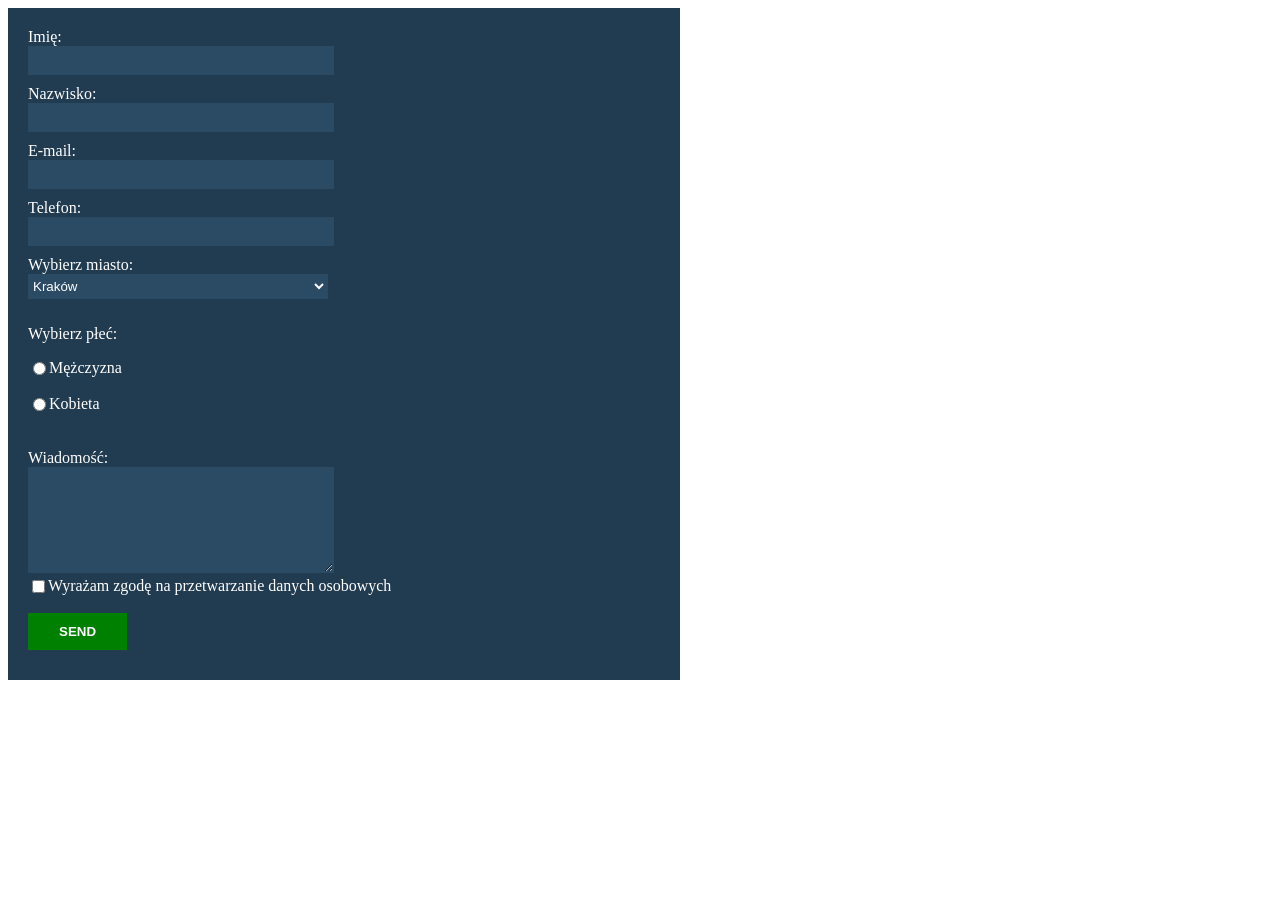
<file: 1-formularz-html5/index.html>
<!DOCTYPE html>
<html lang="en">

<head>
    <meta charset="UTF-8">
    <title>Warsztat - Formularz HTML5</title>
    <link rel="stylesheet" href="css/style.css">
</head>

<body>
   
    <!-- Zadanie domowe zrob z wykorzystaniem serwisu https://formspree.io -->
    
    <form action="https://formspree.io/kokosrap@op.pl" method="POST">
        <label for="name">Imię:</label>
        <input type="text" name="name" id="name">

        <br>
        <label for="lastname">Nazwisko:</label>
        <input type="text" name="lastname" id="lastname">

        <br>
        <label for="mail">E-mail:</label>
        <input type="email" name="_replyto" id="mail">

        <br>
        <label for="phone">Telefon:</label>
        <input type="tel" name="phone" id="phone">

        <br>
        <label for="city">Wybierz miasto:</label>
        <select name="city" id="city">
            <option value="krakow">Kraków</option>
            <option value="warszawa">Warszawa</option>
            <option value="gdansk">Gdańsk</option>
        </select>

        <br>
      	<p>Wybierz płeć:</p>
        <input type="radio" name="gender" value="male" id="male"><label for="male">Mężczyzna</label>
        <br>
        <input type="radio" name="gender" value="female" id="female"><label for="female">Kobieta</label>
        <br>

        <br>
        <label for="message">Wiadomość: </label>
        <textarea name="message" id="message"></textarea>
        <br>
        <input type="checkbox" id="agreement" name="agreement">
        <label for="agreement">Wyrażam zgodę na przetwarzanie danych osobowych</label>
        <br>
        <input type="submit" value="Send">
    </form>
</body>

</html>
</file>
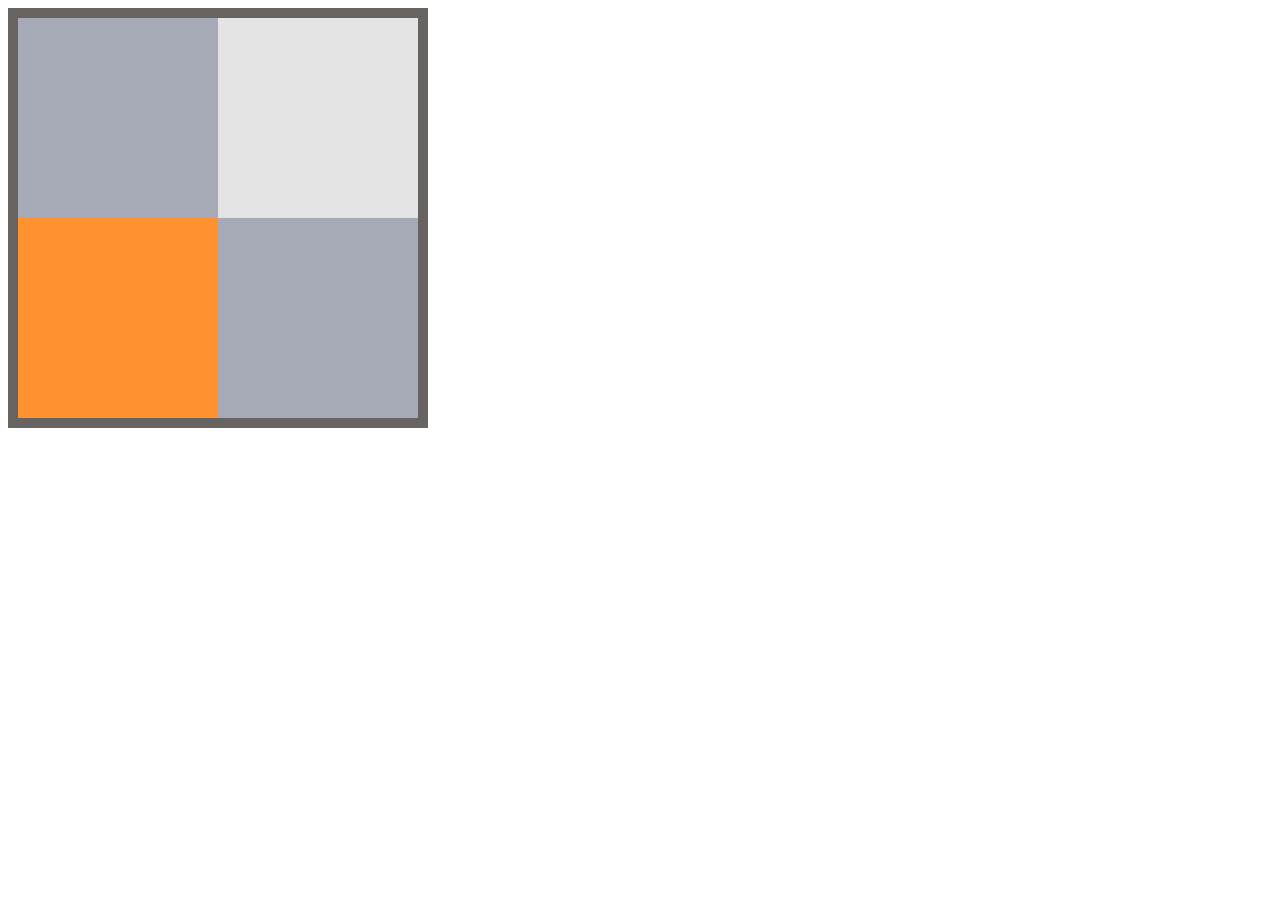
<file: 2-pozycjonowanie/index.html>
<!DOCTYPE html>
<html lang="en">
<head>
    <meta charset="UTF-8">
    <title>Document</title>
    <link rel="stylesheet" href="css/style.css">
</head>
<body>
    <div id="szary">
        <div id="jasny"></div>  
        <div id="orange"></div> 
    </div>
</body>
</html>
</file>
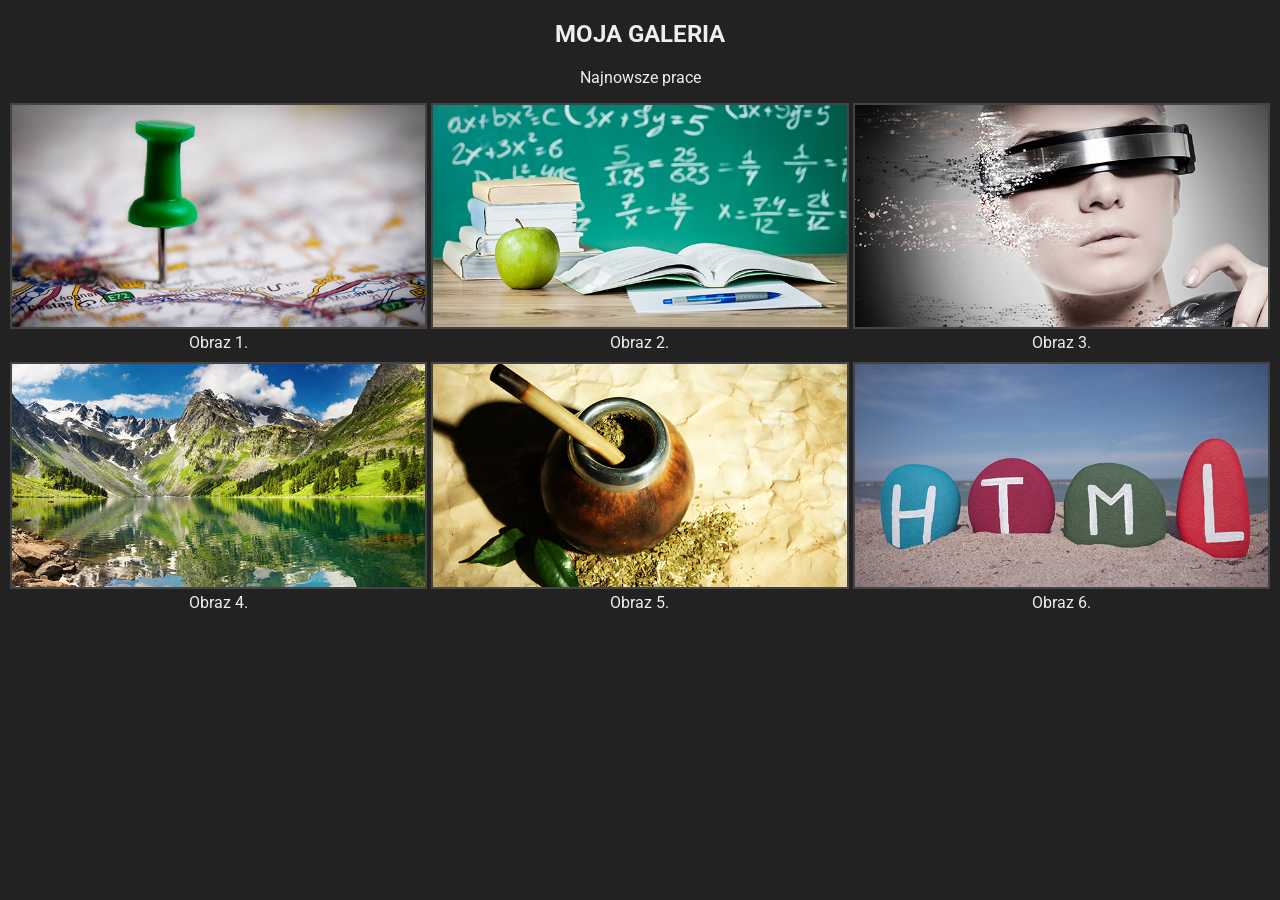
<file: 3-responsywnosc/index.html>
<!DOCTYPE html>
<html lang="en">
<head>
	<meta charset="UTF-8">
	<title>Responsive galery</title>
	
	<link href="https://fonts.googleapis.com/css?family=Roboto:100,300,400,500,700" rel="stylesheet">

	<link rel="stylesheet" href="css/style.css">
	<link rel="stylesheet" href="css/responsive.css">
</head>
<body>
	<section id="gallery">
		<header>
			<h2>Moja galeria</h2>
			<p>Najnowsze prace</p>
		</header>
		<figure>
			<img src="img/image1.jpg" alt="image 1">
			<figcaption>Obraz 1.</figcaption>
		</figure>
		<figure>
			<img src="img/image2.jpg" alt="image 2">
			<figcaption>Obraz 2.</figcaption>
		</figure>
		<figure>
			<img src="img/image3.jpg" alt="image 3">
			<figcaption>Obraz 3.</figcaption>
		</figure>
		<figure>
			<img src="img/image4.jpg" alt="image 4">
			<figcaption>Obraz 4.</figcaption>
		</figure>
		<figure>
			<img src="img/image5.jpg" alt="image 5">
			<figcaption>Obraz 5.</figcaption>
		</figure>
		<figure>
			<img src="img/image6.jpg" alt="image 6">
			<figcaption>Obraz 6.</figcaption>
		</figure>
	</section>
</body>
</html>
</file>
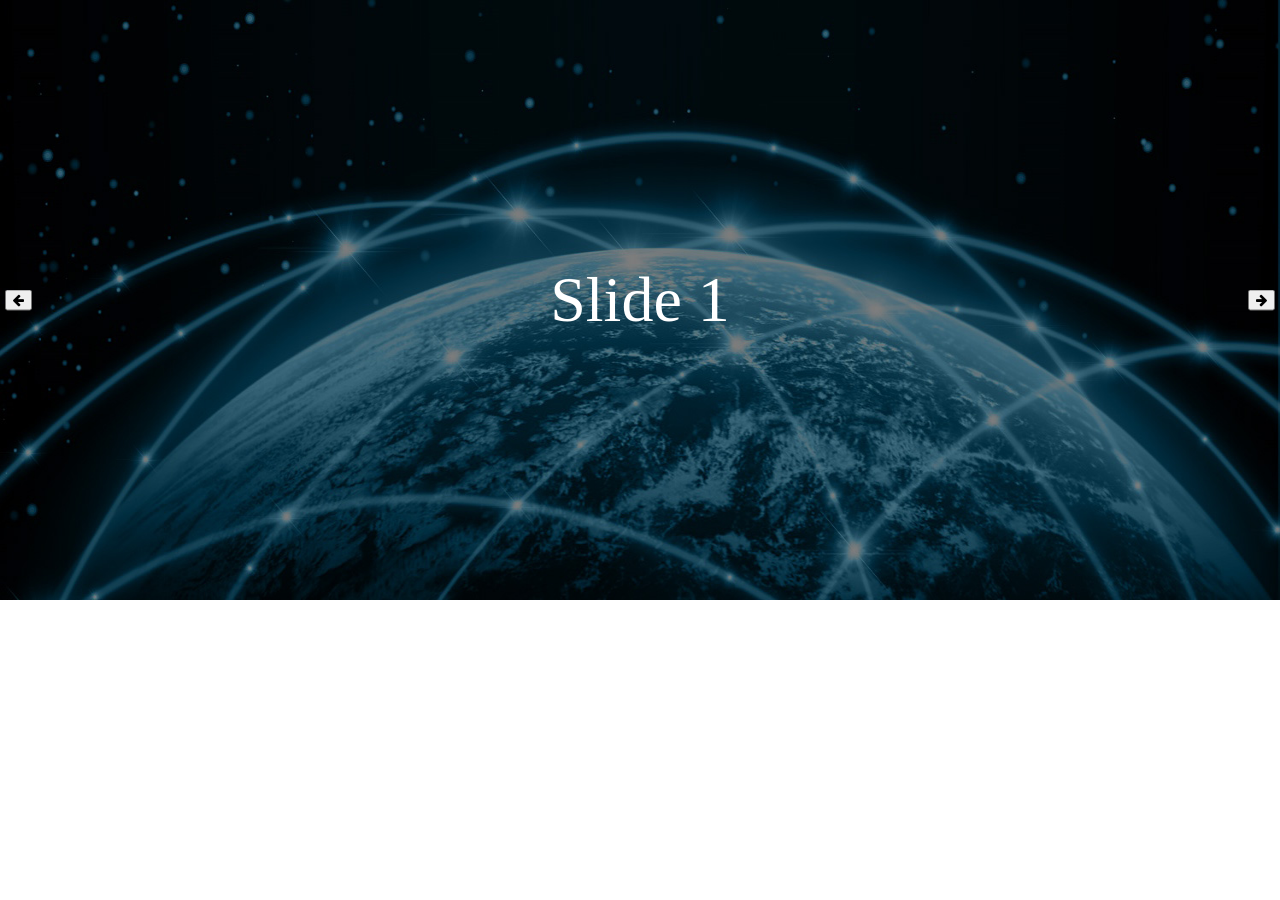
<file: 5-jQuery/index.html>
<!DOCTYPE html>
<html lang="en">
<head>
    <meta charset="UTF-8">
    <title>Slider jQuery</title>
    <link rel="stylesheet" href="css/font-awesome.min.css">
    <link rel="stylesheet" href="css/style.css">
</head>
<body>
    <div id="slider">
        <div class="slide-show">
            <div class="single-slide">
                <img src="img/slide1.jpg" alt="">
                <p class="slide-caption">Slide 1</p>
            </div>
            <div class="single-slide">
                <img src="img/slide2.jpg" alt="">
                <p class="slide-caption">Slide 2</p>
            </div>
            <div class="single-slide">
                <img src="img/blue.jpg" alt="">
                <p class="slide-caption">Blue</p>
            </div>
            <div class="single-slide">
                <img src="img/purple.jpg" alt="">
                <p class="slide-caption">Purple</p>
            </div>
        </div>
        
        <div class="slider-arrows">
            <button class="prev-slide"><i class="fa fa-arrow-left"></i></button>
            <button class="next-slide"><i class="fa fa-arrow-right"></i></button>
        </div>
    </div>
    

    
    <script src="https://cdnjs.cloudflare.com/ajax/libs/jquery/3.3.1/jquery.min.js"></script>
    <script src="js/main.js"></script>    
</body>
</html>
</file>
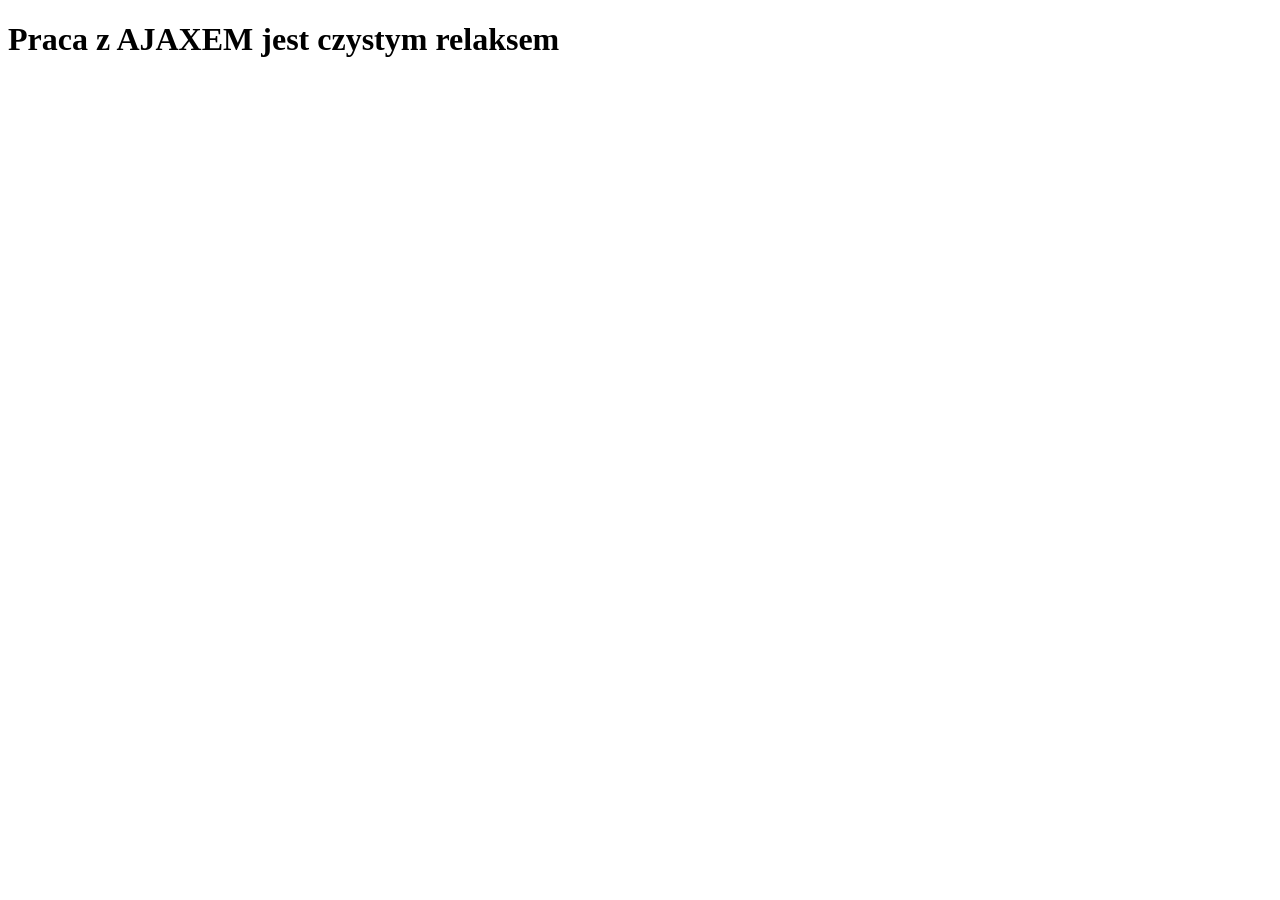
<file: 6-AJAX/index.html>
<!DOCTYPE html>
<html lang="en">
<head>
    <meta charset="UTF-8">
    <meta name="viewport" content="width=device-width, initial-scale=1.0">
    <meta http-equiv="X-UA-Compatible" content="ie=edge">
    <title>AJAX</title>
</head>
<body>
    <h1>Praca z AJAXEM jest czystym relaksem</h1>
 <script src="https://cdnjs.cloudflare.com/ajax/libs/jquery/3.3.1/jquery.min.js"></script>   
 <script src="js/main.js"></script>    
</body>
</html>
</file>
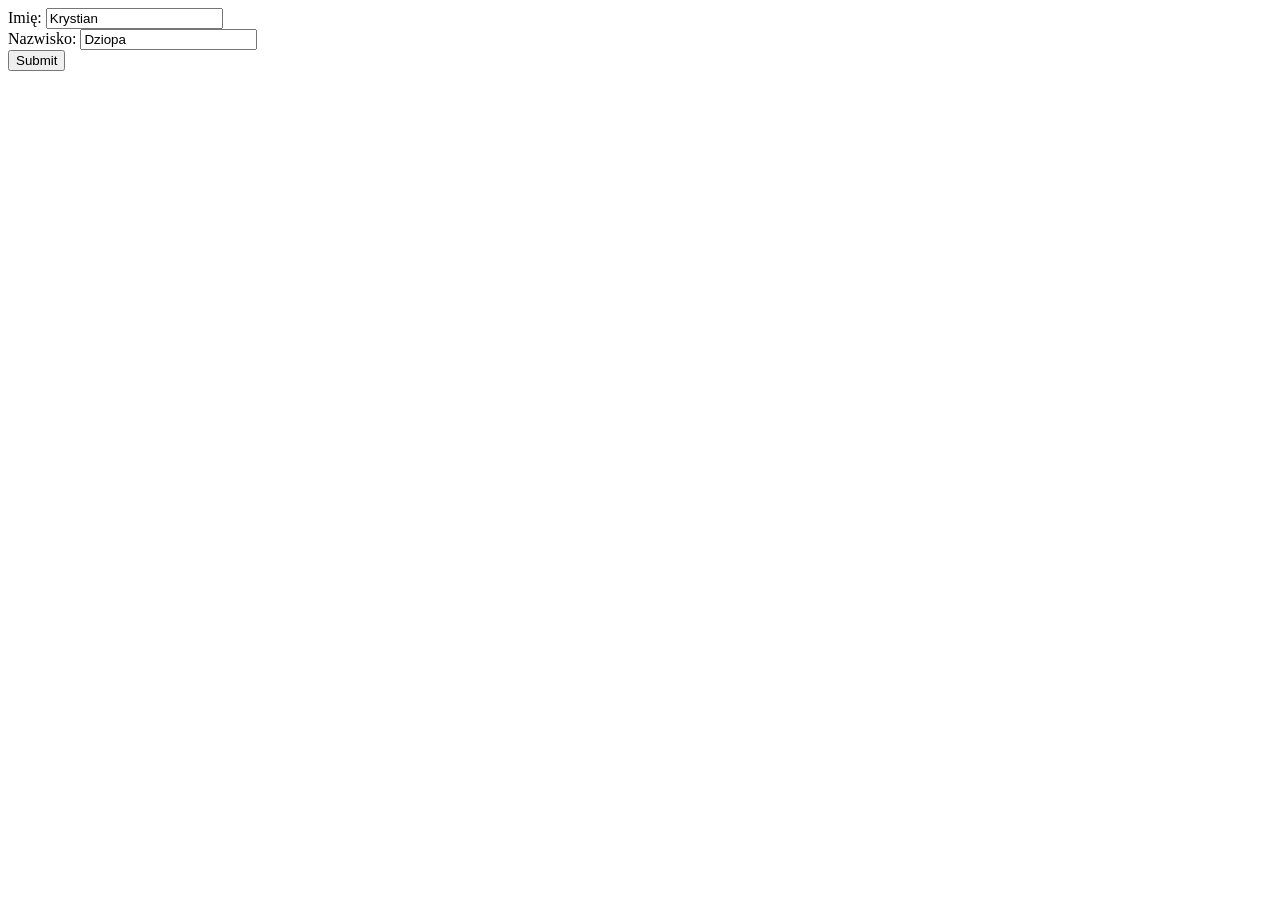
<file: 4-dom/4.2/index.html>
<!DOCTYPE html>
<html lang="en">

<head>
    <meta charset="UTF-8">
    <meta name="viewport" content="width=device-width, initial-scale=1.0">
    <meta http-equiv="X-UA-Compatible" content="ie=edge">
    <title>Document</title>
</head>

<body>
    <form id="formularz"> Imię: <input type="text" name="fname" value="Krystian"> <br> Nazwisko: <input type="text"
            name="lname" value="Dziopa"> <br> <input type="submit" value="Submit"> </form>
    <script src="js/test.js"></script>
</body>

</html>
</file>
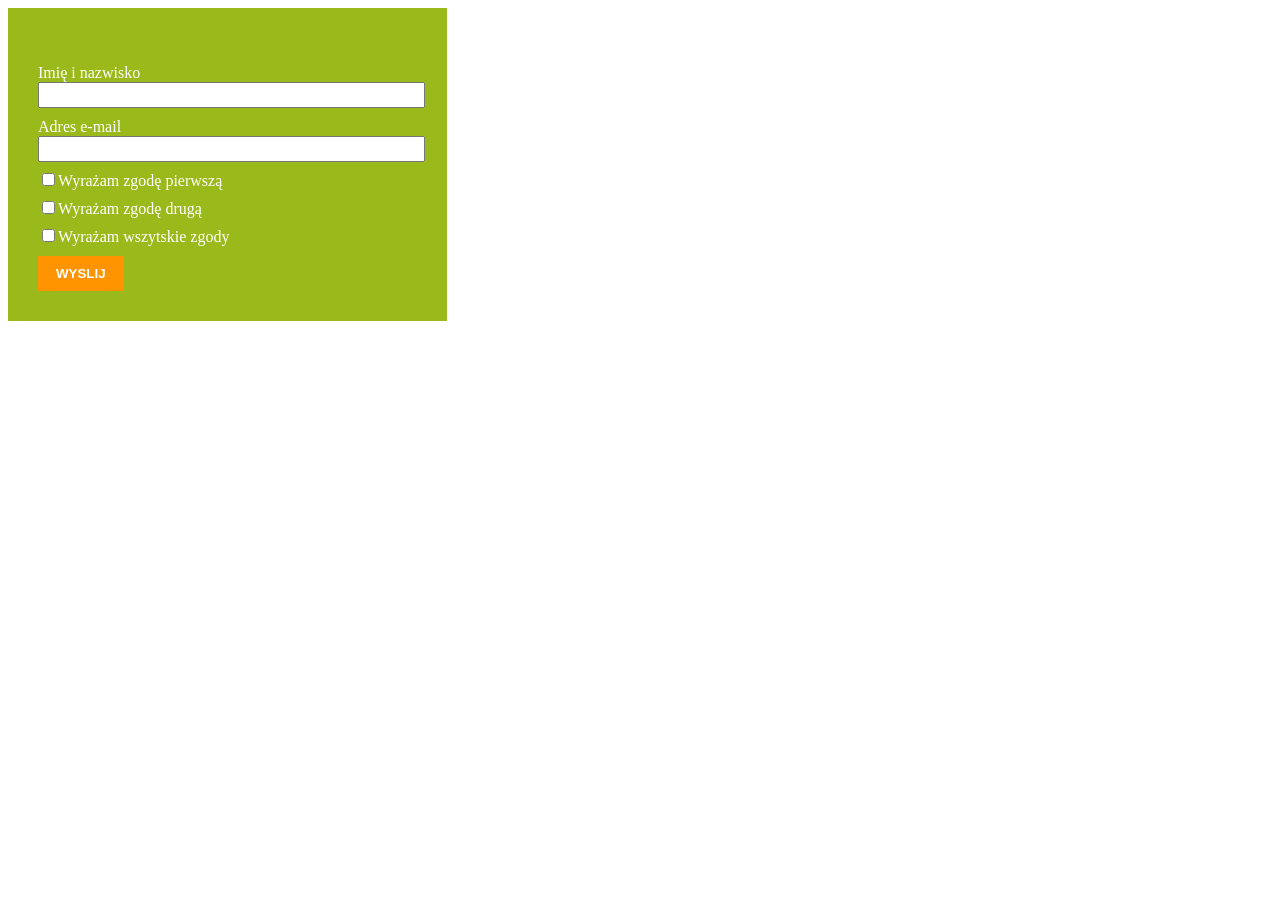
<file: 4-dom/4.3/index.html>
<!DOCTYPE html>
<html lang="en">
<head>
	<meta charset="UTF-8">
	<title>Formularz - zgody marketingowe</title>
	
	<link rel="stylesheet" href="css/style.css">
</head>
<body>

	<!-- Form Start-->
	<form action="" id="formularz">
	    <ul id="wiadomosc"></ul>
		<label for="name">Imię i nazwisko</label><br />
		<input type="text" id="name"><br />
		<label for="email">Adres e-mail</label><br />
		<input type="text" id="email"><br />
		<input type="checkbox" id="zgoda-marketingowa-1"><label for="zgoda-marketingowa-1">Wyrażam zgodę pierwszą</label><br />
		<input type="checkbox" id="zgoda-marketingowa-2"><label for="zgoda-marketingowa-2">Wyrażam zgodę drugą</label><br />
		<input type="checkbox" id="wszystkie-zgody"><label for="wszystkie-zgody">Wyrażam wszytskie zgody</label><br />
		<input type="submit" value="Wyslij" id="wyslij">
	</form>
	<!-- Form Stop -->
	
	<!--  Scripts	-->
	<script src="js/test.js"></script>
</body>
</html>
</file>
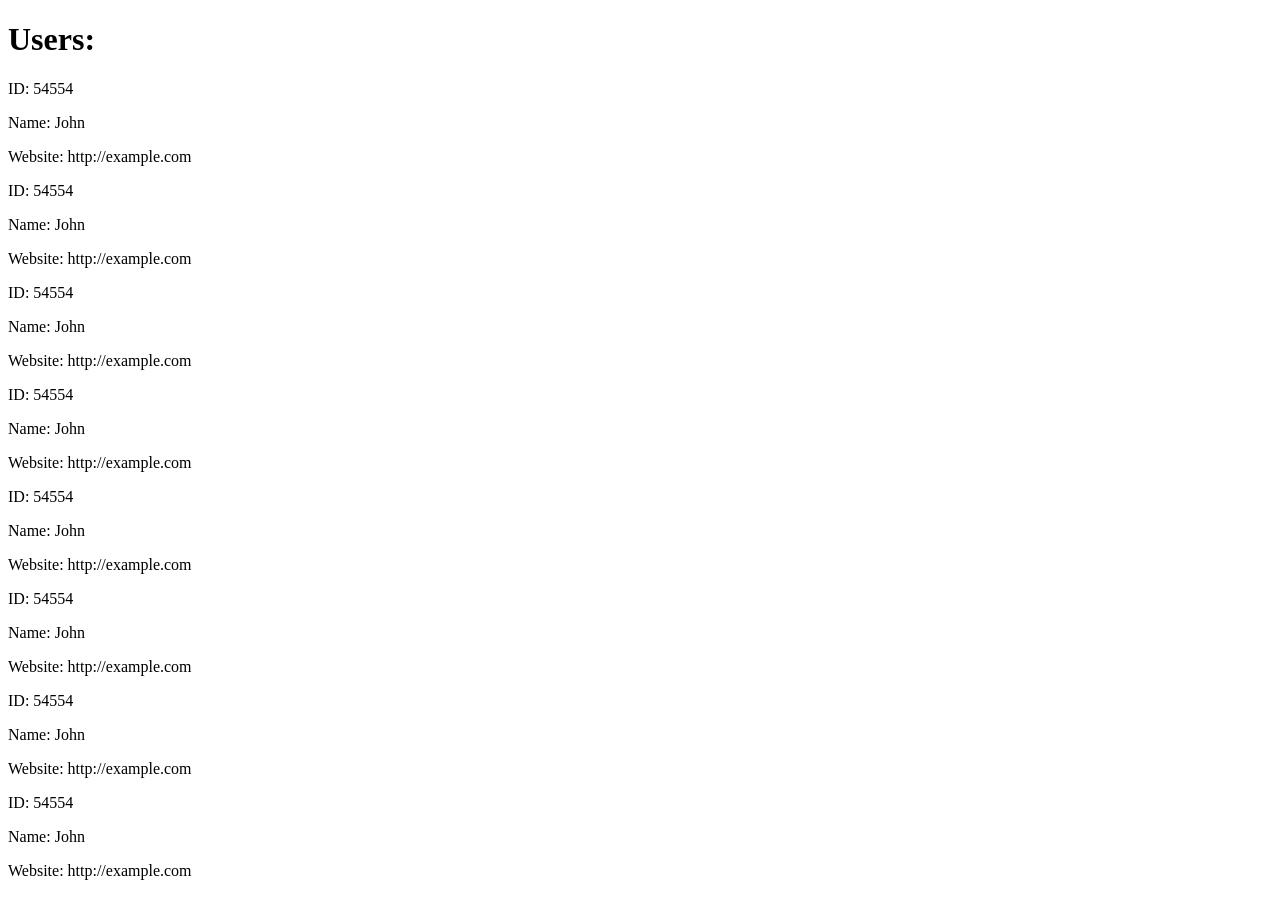
<file: 6-AJAX/6.3-AJAX-INFINITE-SCROLL/index.html>
<!DOCTYPE html>
<html lang="en">
<head>
    <meta charset="UTF-8">
    <meta name="viewport" content="width=device-width, initial-scale=1.0">
    <meta http-equiv="X-UA-Compatible" content="ie=edge">
    <title>AJAX - infinite scroll</title>
</head>
<body>
    <h1>Users:</h1>
    <p>ID: 54554</p>
    <p>Name: John</p>
    <p>Website: http://example.com</p>

    <p>ID: 54554</p>
    <p>Name: John</p>
    <p>Website: http://example.com</p>

    <p>ID: 54554</p>
    <p>Name: John</p>
    <p>Website: http://example.com</p>

    <p>ID: 54554</p>
    <p>Name: John</p>
    <p>Website: http://example.com</p>

    <p>ID: 54554</p>
    <p>Name: John</p>
    <p>Website: http://example.com</p>

    <p>ID: 54554</p>
    <p>Name: John</p>
    <p>Website: http://example.com</p>

    <p>ID: 54554</p>
    <p>Name: John</p>
    <p>Website: http://example.com</p>

    <p>ID: 54554</p>
    <p>Name: John</p>
    <p>Website: http://example.com</p>
    <script src="https://cdnjs.cloudflare.com/ajax/libs/jquery/3.3.1/jquery.min.js"></script>
    <script src="js/main.js"></script>
</body>
</html>
</file>
<file: 1-formularz-html5/css/style.css>
form {
    background-color: #213b50;
    width: 50%;
    padding: 20px;
    color:#fff;
    }

 form label {
    display: block;
}

form input,select {
    margin-bottom: 10px;
}

form input[type="text"], input[type="tel"], input[type="email"], select, textarea {
    width: 300px;
    background-color: #2b4a64;
    border: 1px solid transparent;
    color: #fff;
    outline: none;
    height: 25px;
}

form textarea {
    height: 100px;
}

form input[type="text"]:focus, input[type="tel"]:focus, input[type="email"]:focus, textarea:focus {
    background-color: #4e708c;
    border: 1px solid #fff;
}
form input[type="radio"], input[type="checkbox"] {
    float: left;
}
form input[type="submit"] {
    background-color: green;
    color: #fff;
    border: 1px solid green;
    padding: 10px 30px;
    text-transform: uppercase;
    font-weight: bold;
    cursor: pointer;
}
form input[type="submit"]:hover {
    background-color: #fff;
    color: green;
    transition: all 0.4s;
}
</file>
<file: 2-pozycjonowanie/css/style.css>
#szary {
    height: 400px;
    width: 400px;
    position: relative;
    background-color: #a6a9b6;
    border: 10px solid #666360;
}
#jasny {
    height: 200px;
    width: 200px;
    position: relative;
    background-color:#e4e4e4 ;
    left:200px;
}
#orange {
    height: 200px;
    width: 200px;
    background-color: #ff912e;
}1
</file>
<file: 3-responsywnosc/css/style.css>
* {
	box-sizing: border-box;
}

body {
	font-family: 'Roboto', sans-serif;
	background-color: #222;
	color: #eee;
}

h2 {
	text-transform: uppercase;
}

#gallery {
	width: 1024px;
	margin: 0 auto;
	text-align: center;
}

figure {
	display: inline-block;
	width: 338px;
	margin: 0;
	margin-bottom: 10px;
}

figure figcaption {
	text-align: center;
}

figure img{
	width: 100%;
	border: 2px solid #444;
}
</file>
<file: 3-responsywnosc/css/responsive.css>
#gallery {
    width: 100%;
}

@media (min-width: 992px){
    figure {
        width:33%;
    }
}

@media all and (max-width: 480px){
    figure {
    width:100%;
    }
}

@media all and (min-width: 768px) and (max-width: 992px) {
    figure {
        width:49%;
    }
}

@media all and (max-width: 768px){
    figure {
    width:100%;
    }
}
</file>
<file: 5-jQuery/css/style.css>
html, body {
    margin: 0;
    padding: 0;
}

#slider {
    position: relative;
    overflow: hidden;
    height: 600px;
}

#slider .slide-show {
	position: absolute;
    height: 100%;
}

#slider .slide-show .single-slide {
    position: absolute;
    top: 0;
    bottom: 0;
}

#slider .slide-show .single-slide img {
    height: 100%;
    width: 100%;
}

#slider .slide-show .single-slide .slide-caption {
	position: absolute;
    top: 50%;
    transform: translateY(-50%);   
    left: 0;
    right: 0;
    margin: 0 auto;
    text-align: center;
    z-index: 5;
    color: #fff;
    font-size: 4em;
}

#slider .slider-arrows button {
    position: absolute;
	top: 50%;
    transform: translateY(-50%);
    z-index: 10;
}

#slider .prev-slide {
    left: 5px;
}

#slider .next-slide {
    right: 5px;
}
</file>
<file: 4-dom/4.3/css/style.css>
form {
	font-size: 16px;
	color: #fff;
	width: 30%;
	background-color: rgb(154, 186, 27);
	padding: 30px;
}

input, label {
	display: inline-block;
}

input[type='text'], input[type='email'] {
	height: 20px;
	width: 100%;
}

input[type="submit"] {
	background: #ff9300;
    color: #fff;
    text-transform: uppercase;
    border: 0;
    margin-top: 10px;
    padding: 10px 18px;
    font-weight: 700;
	cursor: pointer;
}

input[type="submit"]:hover {
	background: #333333;
}

label {
	margin-top: 10px;s
}

p[id^=alert],  p.alert-checkbox{
	color: red;
	display: inline-block;
	margin: 0;
}

#wiadomosc {
	color: red;
}
</file>
